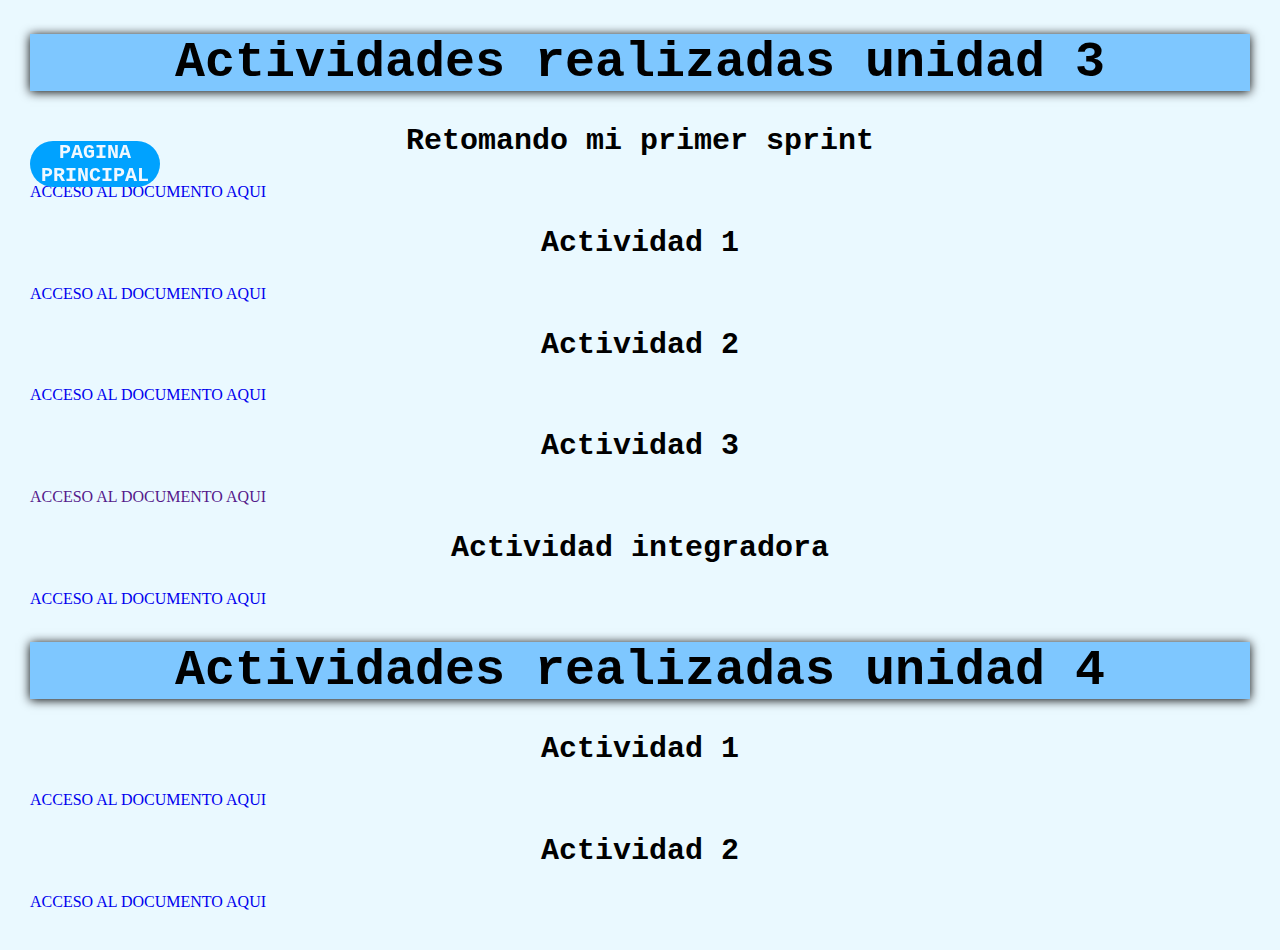
<file: act_realizadas.html>
<!DOCTYPE html>
<html lang="es">

<head>
    <meta charset="UTF-8">
    <meta name="viewport" content="width=device-width, initial-scale=1.0">
    <title>Actividades realizadas</title>
    <link rel="stylesheet" href="estilo.css">
</head>

<body style="margin: 30px;">
    <h1>Actividades realizadas unidad 3</h1>
    <a href="index.html"><h2 class="boton_principal">PAGINA PRINCIPAL</h2> </a>

    <h2>Retomando mi primer sprint</h2>
    <a href="https://alumnoudg-my.sharepoint.com/:w:/g/personal/angel_juarez7795_alumno_udg_mx/EWfouPh9_4RNpWdRl6gsm9YBDavawOnnkymPhDL2a6APPA?e=b2X8Qo">ACCESO AL DOCUMENTO AQUI</a>



    <h2>Actividad 1</h2>

    <a href="https://alumnoudg-my.sharepoint.com/:w:/g/personal/angel_juarez7795_alumno_udg_mx/EWjRw_xMduxEi2HC65MPdUUB-K4OlxazNePVz3XAVPiLbA?e=f0l0NT">ACCESO AL DOCUMENTO AQUI</a>


    <h2>Actividad 2</h2>
    <a href="https://alumnoudg-my.sharepoint.com/:w:/g/personal/angel_juarez7795_alumno_udg_mx/Eb1Z1-0FaJ1HsNjgwxLbRhIBRAc7wSXXuT3zSQL6605UZw?e=sJow7D">ACCESO AL DOCUMENTO AQUI</a>

    <h2>Actividad 3</h2>
    <a href="">ACCESO AL DOCUMENTO AQUI</a>

    <h2>Actividad integradora</h2>
    <a href="https://alumnoudg-my.sharepoint.com/:w:/g/personal/angel_juarez7795_alumno_udg_mx/EQ1RHvpSaupNhcbhKqQfldgBpWSElBChfI6ujOQzmMVVvg?e=zlr4rL">ACCESO AL DOCUMENTO AQUI</a>

    <h1>Actividades realizadas unidad 4</h1>

    <h2>Actividad 1</h2>
    <a href="https://alumnoudg-my.sharepoint.com/:w:/g/personal/angel_juarez7795_alumno_udg_mx/Edqqri2KM3lPuz2zfuWiB9gBC6sLYEyR-nmWrlPj4pT2Og?e=XoOAXV">ACCESO AL DOCUMENTO AQUI</a>

    <h2>Actividad 2</h2>
    <a href="https://alumnoudg-my.sharepoint.com/:w:/g/personal/angel_juarez7795_alumno_udg_mx/EbOnzh5UHI9KuMTHyiOBywMByB1DK26gjDP_kMidz10YAA?e=OsSmh8">ACCESO AL DOCUMENTO AQUI</a>
    

</body>

</html>
</file>
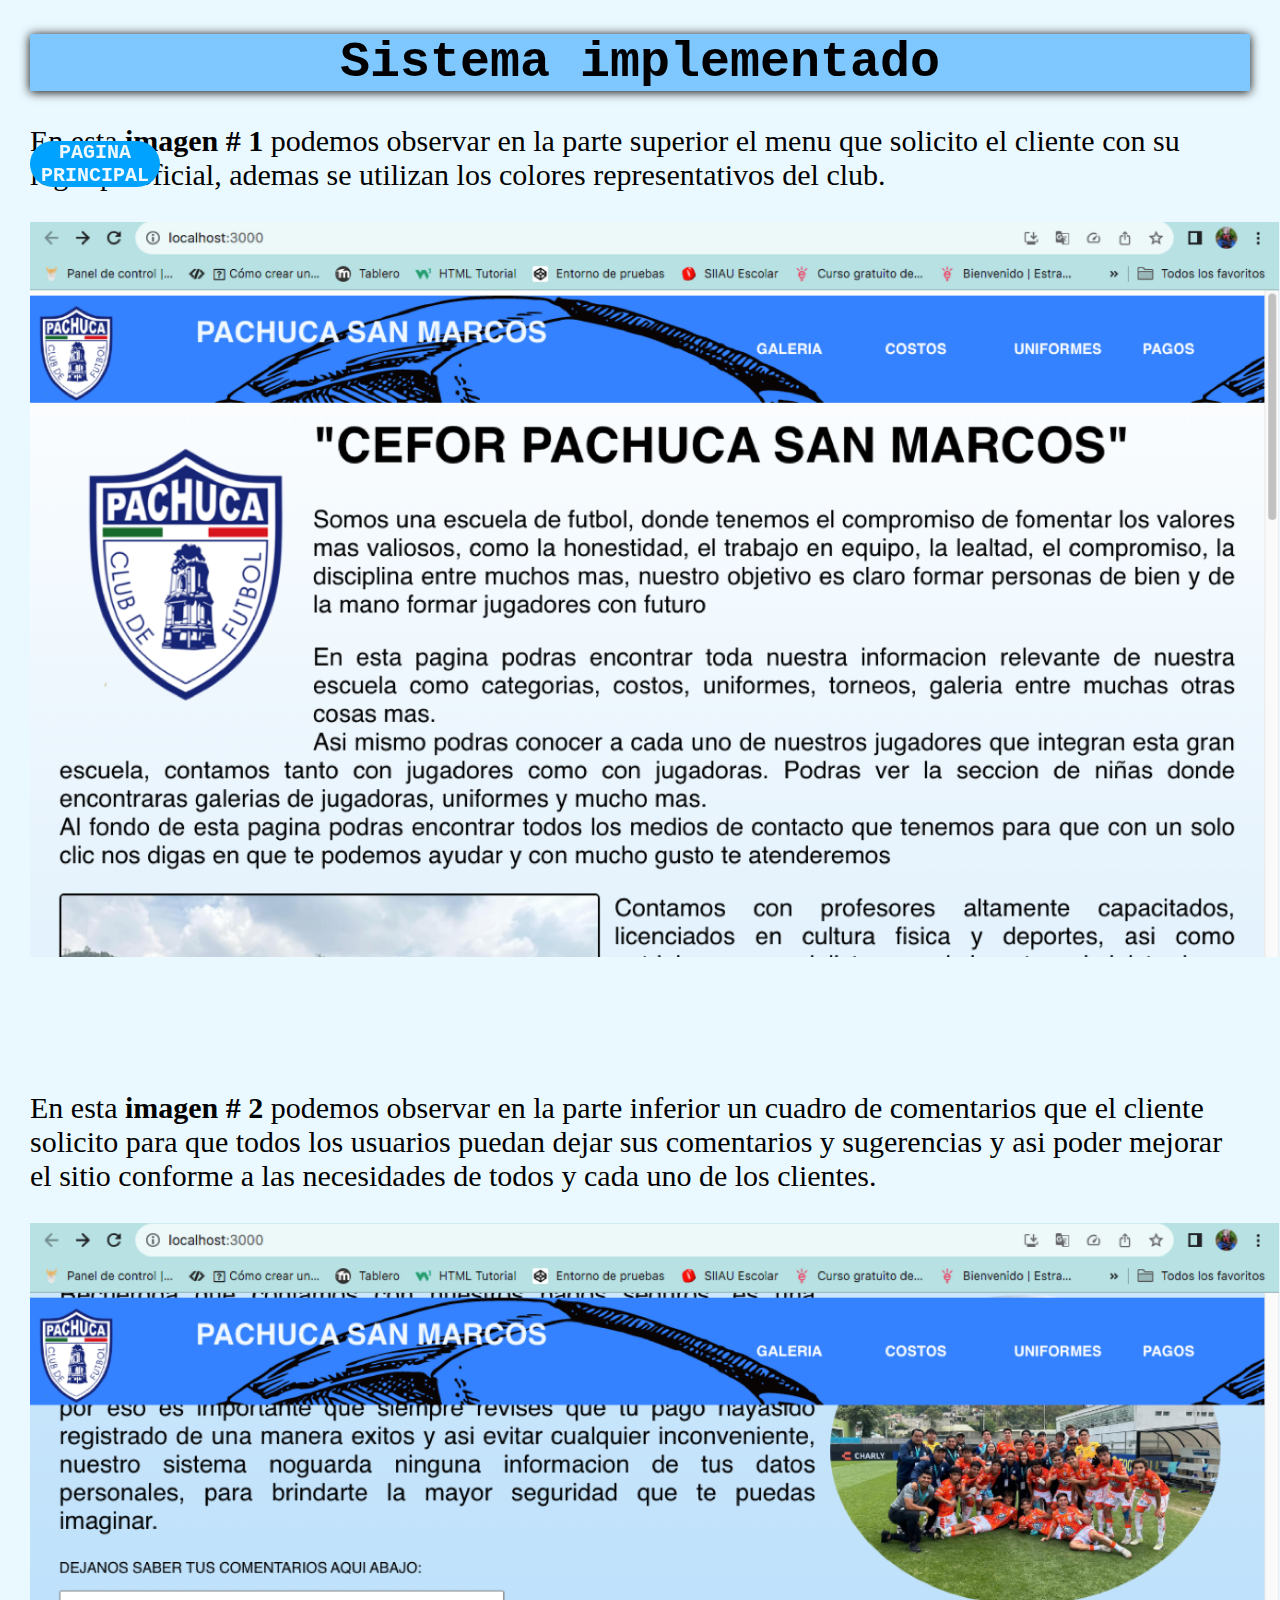
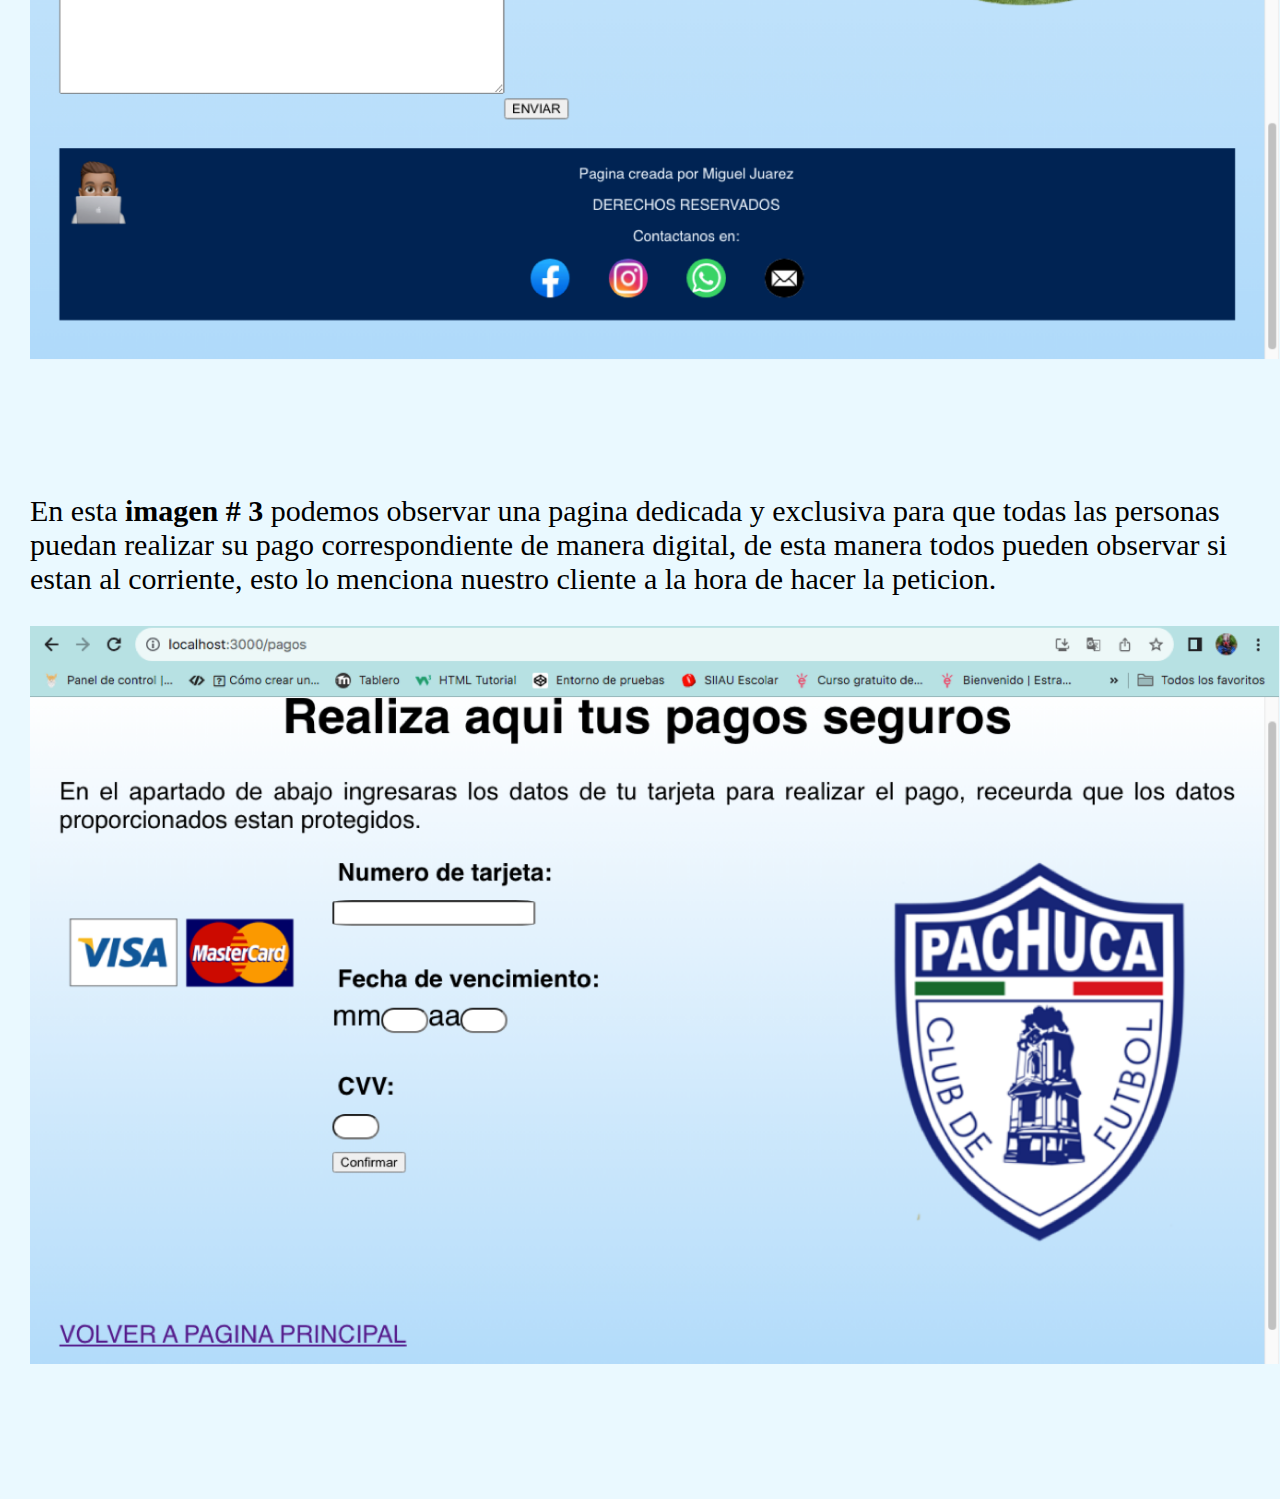
<file: sistema_implementado.html>
<!DOCTYPE html>
<html lang="en">
<head>
    <meta charset="UTF-8">
    <meta name="viewport" content="width=device-width, initial-scale=1.0">
    <title>Sistema implementado</title>
    <link rel="stylesheet" href="estilo.css">
</head>

<body>
    <h1>Sistema implementado</h1>

    <a href="index.html"><h2 class="boton_principal">PAGINA PRINCIPAL</h2> </a>
    <p>En esta <strong> imagen # 1 </strong> podemos observar en la parte superior el menu que solicito
        el cliente con su logotipo oficial, ademas se utilizan los colores
        representativos del club.
    </p>
    <img src="menu.png" alt="No se puede mostrar la imagen">

    <p>En esta <strong> imagen # 2 </strong> podemos observar en la parte inferior un cuadro de comentarios
        que el cliente solicito para que todos los usuarios puedan dejar sus
        comentarios y sugerencias y asi poder mejorar el sitio conforme
        a las necesidades de todos y cada uno de los clientes.
    </p>
    <img src="comentarios.png" alt="No se puede mostrar la imagen">

    <p>En esta <strong> imagen # 3 </strong> podemos observar una pagina dedicada y exclusiva
        para que todas las personas puedan realizar su pago correspondiente de manera digital,
        de esta manera todos pueden observar si estan al corriente, esto lo menciona
        nuestro cliente a la hora de hacer la peticion.
    </p>
    <img src="pagos.png" alt="No se puede mostrar la imagen">

    
</body>
</html>
</file>
<file: estilo.css>
body {
    background-color: rgb(234, 249, 255);
    margin: 30px 30px 30px 30px;
}
h1{
    background-color: rgb(126, 199, 255);
    box-shadow: 0 1px 10px 0px;
    text-align: center; 
    font-size: 50px; 
    font-family: monospace;
}
h2{
    text-align: center;
    font-family: monospace;
    font-size: 30px;
}
object {
    border: solid 3px black;
    border-radius: 10px;
    text-align: center;
}
.boton_principal{
    background-color: rgb(0, 162, 255);
    text-align: center;
    width: 130px;
    position:fixed;
    float: right;
    color: aliceblue;
    font-size: 20px;
    border-radius: 50px;
}
a{
    text-align: center;
}
a{
    text-decoration: none;
    text-align: center;
}
a :hover{
    text-decoration-line: underline;
}
ul{
    margin-top: 50px;
    text-align: center;
    font-size: 30px;
    list-style: none;
    align-items: center;
    align-content: center;
    width: auto;
}


p{
    font-size: 30px;
}
img{
    margin-bottom: 100px;
    width: 1250px;
}
</file>
